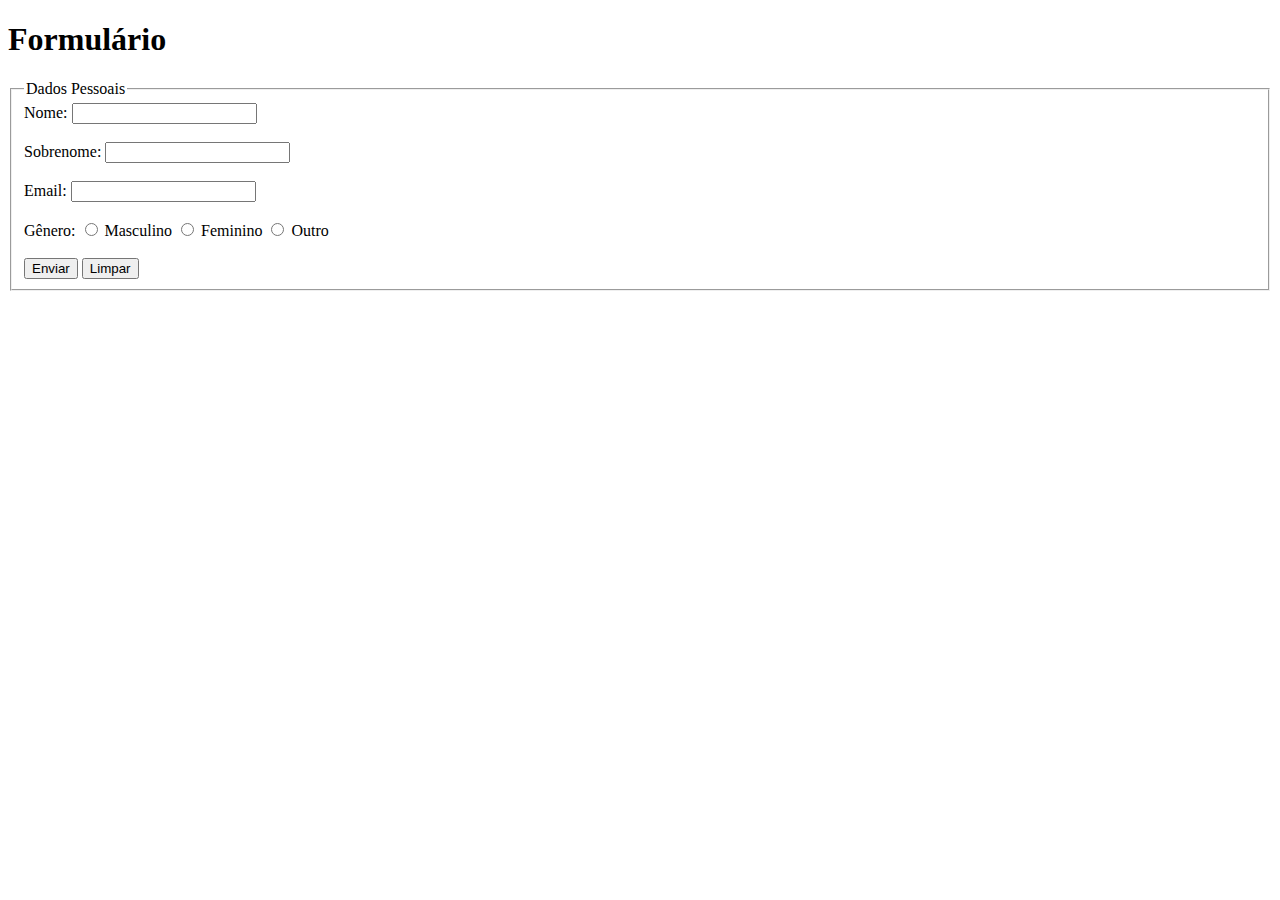
<file: index.html>
<!DOCTYPE html>
<html lang="pt-BR">
<head>
    <meta charset="UTF-8">
    <meta name="viewport" content="width=device-width, initial-scale=1.0">
    <title>Formulário</title>
</head>
<body>
    <h1>Formulário</h1>
    <form>
        <fieldset>
            <legend>Dados Pessoais</legend>
            <label for="nome">Nome:</label>
            <input type="text" id="nome" name="nome" required>
            <br><br>
            <label for="sobrenome">Sobrenome:</label>
            <input type="text" id="sobrenome" name="sobrenome" required>
            <br><br>
            <label for="email">Email:</label>
            <input type="email" id="email" name="email" required>
            <br><br>
            <label>Gênero:</label>
            <input type="radio" id="masculino" name="genero" value="masculino" required>
            <label for="masculino">Masculino</label>
            <input type="radio" id="feminino" name="genero" value="feminino" required>
            <label for="feminino">Feminino</label>
            <input type="radio" id="outro" name="genero" value="outro" required>
            <label for="outro">Outro</label>
            <br><br>
            <button type="submit">Enviar</button>
            <button type="reset">Limpar</button>
        </fieldset>
    </form>
</body>
</html>
</file>
